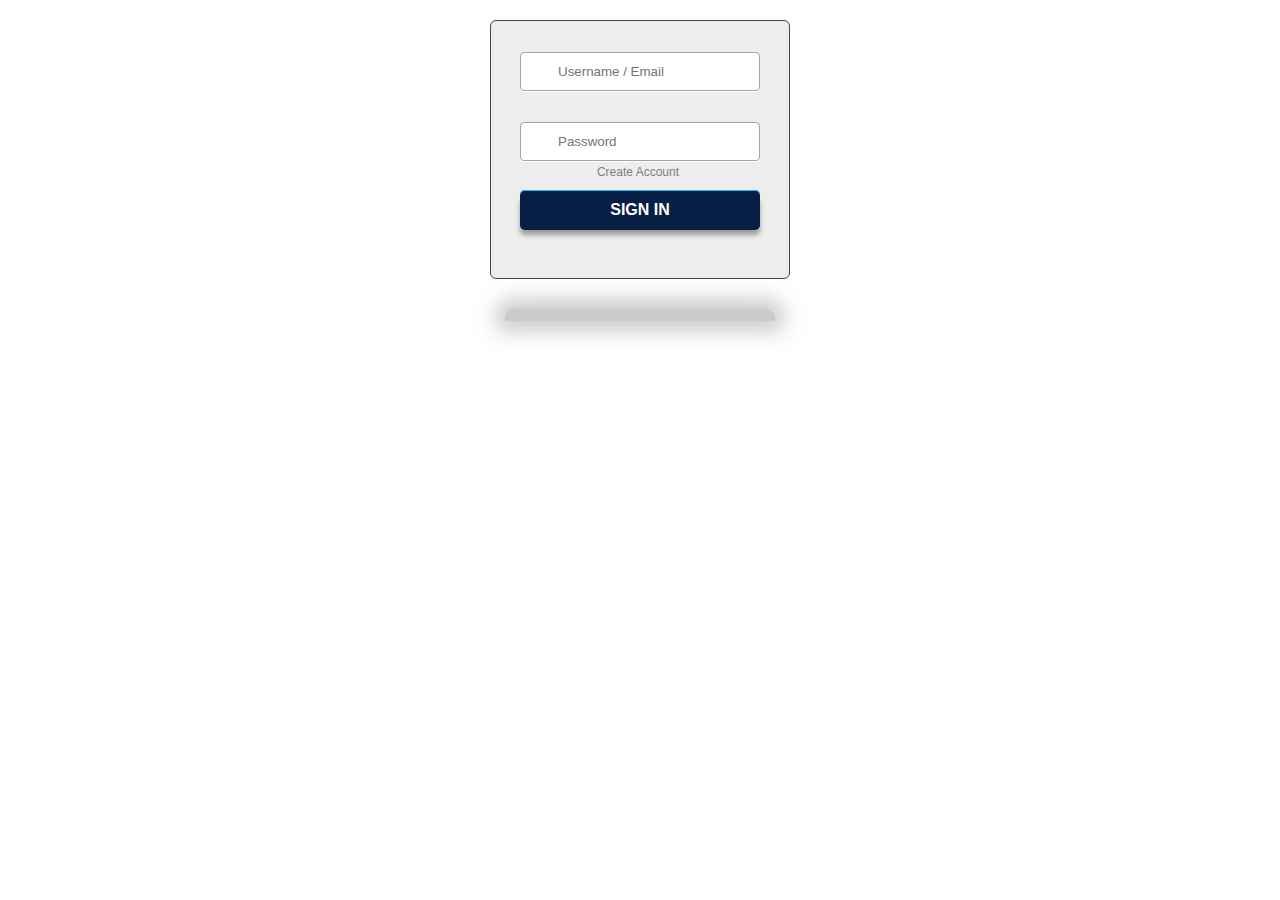
<file: login.html>
<html>
  <head>
      <link rel="stylesheet" href="Styles/stylesLogin.css">
    <title>Login</title>
  </head>
  <body>
    <div class="login">
      <input type="text" placeholder="Username / Email" id="username" name = "username">
      <input type="password" placeholder="Password" id="password" name = "password">
      <a href="creatAcc.html" class="createAcc">Create Account</a>
      <input type="submit" value="Sign In">
    </div>
    <div class="shadow"></div>
  </body>
</html>
</file>
<file: Styles/stylesLogin.css>
html { height: 100% }
::-moz-selection { background: #fe57a1; color: #fff; text-shadow: none; }
::selection { background: #fe57a1; color: #fff; text-shadow: none; }
body { background-image: radial-gradient( cover, rgba(92,100,111,1) 0%,rgba(31,35,40,1) 100%)}
.login {
  background: #eceeee;
  border: 1px solid #42464b;
  border-radius: 6px;
  height: 257px;
  margin: 20px auto 0;
  width: 298px;
}
.login h1 {
  background-image: linear-gradient(top, #f1f3f3, #d4dae0);
  border-bottom: 1px solid #a6abaf;
  border-radius: 6px 6px 0 0;
  box-sizing: border-box;
  color: #727678;
  display: block;
  height: 43px;
  font: 600 14px/1 'Open Sans', sans-serif;
  padding-top: 14px;
  margin: 0;
  text-align: center;
  text-shadow: 0 -1px 0 rgba(0,0,0,0.2), 0 1px 0 #fff;
}
input[type="password"], input[type="text"] {
  background: center left no-repeat, linear-gradient(top, #d6d7d7, #dee0e0);
  border: 1px solid #a1a3a3;
  border-radius: 4px;
  box-shadow: 0 1px #fff;
  box-sizing: border-box;
  color: #696969;
  height: 39px;
  margin: 31px 0 0 29px;
  padding-left: 37px;
  transition: box-shadow 0.3s;
  width: 240px;
}
input[type="password"]:focus, input[type="text"]:focus {
  box-shadow: 0 0 4px 1px rgba(55, 166, 155, 0.3);
  outline: 0;
}
.show-password {
  display: block;
  height: 16px;
  margin: 26px 0 0 28px;
  width: 87px;
}
input[type="checkbox"] {
  cursor: pointer;
  height: 16px;
  opacity: 0;
  position: relative;
  width: 64px;
}
input[type="checkbox"]:checked {
  left: 29px;
  width: 58px;
}
.toggle {
  background: no-repeat;
  display: block;
  height: 16px;
  margin-top: -15px;
  width: 87px;
  z-index: -1;
}
input[type="checkbox"]:checked + .toggle { background-position: 0 -16px }
.createAcc {
  color: #7f7f7f;
  display: inline-block;
  float: right;
  font: 12px/1 sans-serif;
  left: -110px;
  position: relative;
  text-decoration: none;
  top: 5px;
  transition: color .4s;
}
.createAcc:hover { color: #3b3b3b }
input[type="submit"] {
  width:240px;
  height:35px;
  display:block;
  font-family:Arial, "Helvetica", sans-serif;
  font-size:16px;
  font-weight:bold;
  color:#fff;
  text-decoration:none;
  text-transform:uppercase;
  text-align:center;
  text-shadow:1px 1px 0px #071e45;
  padding-top:6px;
  margin: 29px 0 0 29px;
  position:relative;
  cursor:pointer;
  border: none;
  background-color: #071e45;
  background-image: linear-gradient(top,#3db0a6,#3111);
  border-top-left-radius: 5px;
  border-top-right-radius: 5px;
  border-bottom-right-radius: 5px;
  border-bottom-left-radius:5px;
  box-shadow: inset 0px 1px 0px #2ab7ec, 0px 5px 0px 0px #071e45, 0px 10px 5px #999;
}

.shadow {
  background: #000;
  border-radius: 12px 12px 4px 4px;
  box-shadow: 0 0 20px 10px #000;
  height: 12px;
  margin: 30px auto;
  opacity: 0.2;
  width: 270px;
}


input[type="submit"]:active {
  top:3px;
  box-shadow: inset 0px 1px 0px #2ab7ec, 0px 2px 0px 0px #31524d, 0px 5px 3px #999;
}
</file>
